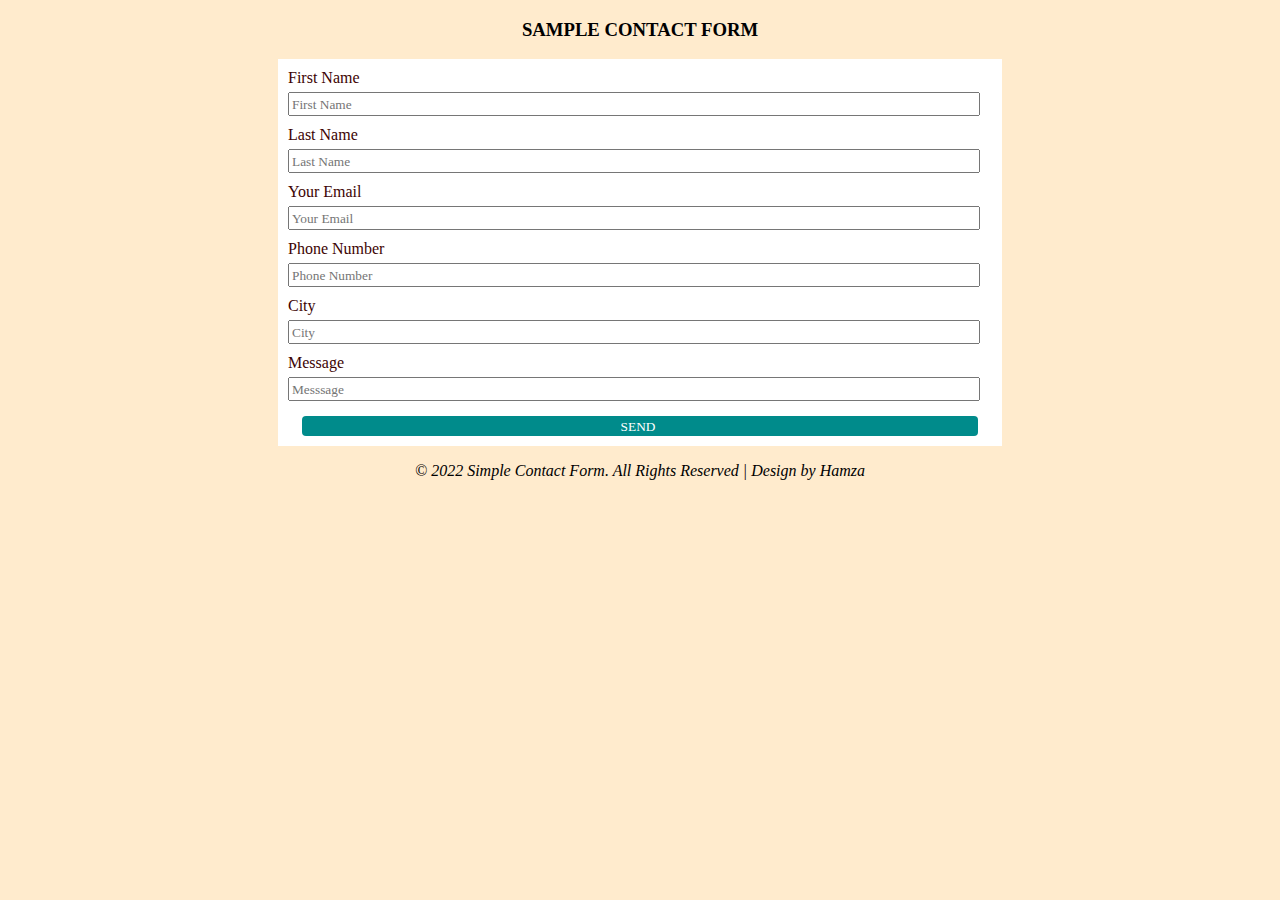
<file: index.html>
<!DOCTYPE html>
<html lang="en">
<head>
    <meta charset="UTF-8">
    <meta http-equiv="X-UA-Compatible" content="IE=edge">
    <meta name="viewport" content="width=device-width, initial-scale=1.0">
    <title>Document</title>
    <link rel="stylesheet" href="style.css">
</head>
<body>
     <section>
        <div>
             <h3 class="Tittle">Sample Contact Form</h3>
        </div>
 </section>

 <section>
    <div class="details_Form">
        <form  action="registered.html" method="post">
         <div class="input_data">
             <label for="First Name">First Name</label>
             <input type="text" name="Name" placeholder="First Name" required>
          </div>

          <div class="input_data">
             <label for="last Name">Last Name</label>
             <input type="text" name="Name" placeholder="Last Name" required>
          </div>

          <div class="input_data">
             <label for="email">Your Email</label>
             <input type="email" name="Email" placeholder="Your Email">
          </div>

          <div class="input_data">
             <label for="Number">Phone Number</label>
             <input type="number" name="Number" placeholder="Phone Number">
          </div>

          <div class="input_data">
             <label for="city">City</label>
             <input type="text" name="City" placeholder="City">
          </div>

          <div class="input_data">
             <label for="message">Message</label>
             <input type="text" name="Message" placeholder="Messsage">
          </div>

          <div class="button_input">
             <input id="Continue" type="Submit" value="Send">
          </div>
        </div> 
        </form>
    
     <div class="Text">
         <p>&copy 2022 Simple Contact Form. All Rights Reserved | Design by Hamza</p>
     </div>
 </section>
</head> 
</body>
</html>
</file>
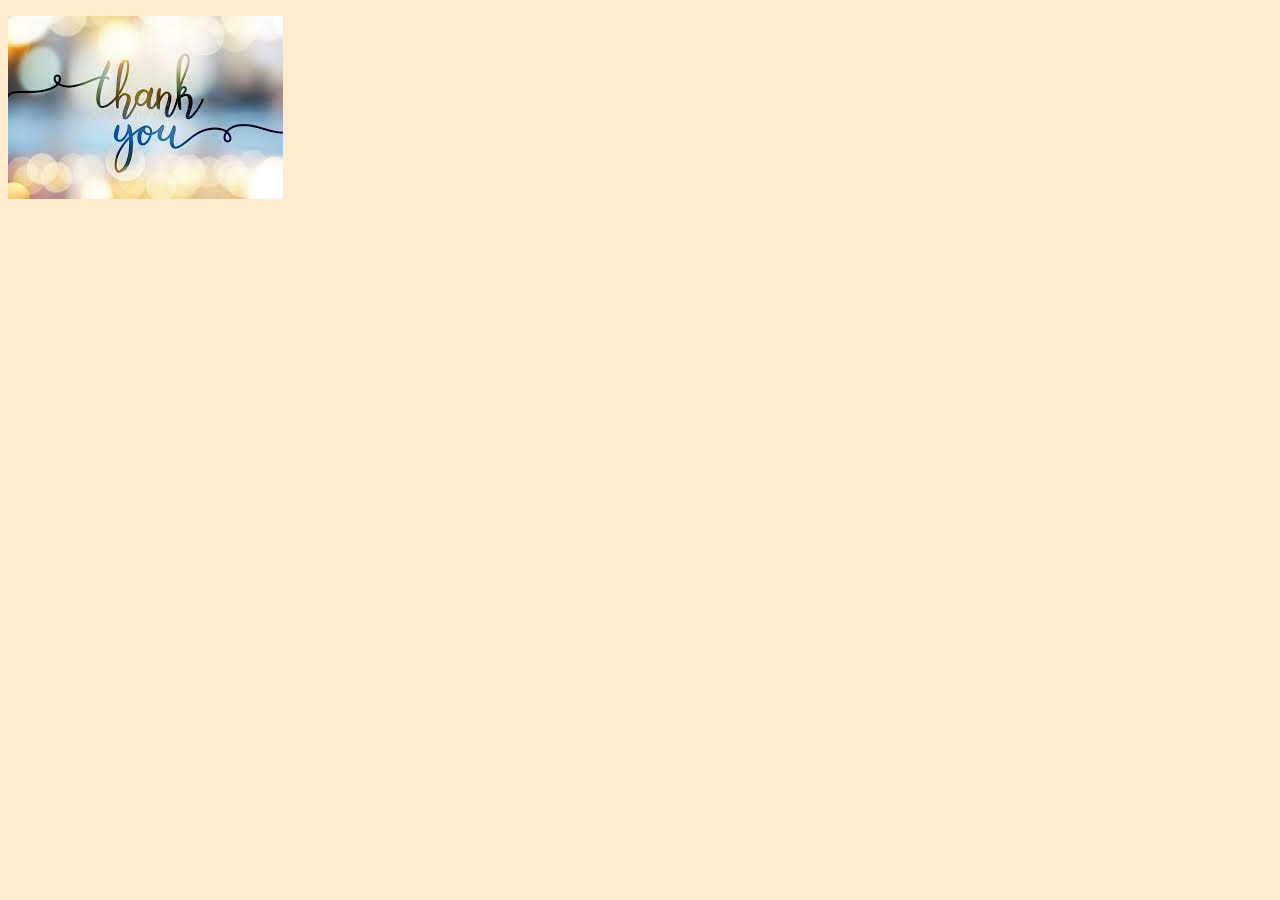
<file: registered.html>
<!DOCTYPE html>
<html lang="en">
<head>
    <meta charset="UTF-8">
    <meta http-equiv="X-UA-Compatible" content="IE=edge">
    <meta name="viewport" content="width=<device-width>, initial-scale=1.0">
    <title>Document</title>
    <link rel="stylesheet" href="style.css">
</head>
<body>
    <p><img src="image/thankyou.jpg" alt="thankyou_image"></p>
</body>
</html>
</file>
<file: style.css>
body {
    background-color:blanchedalmond;
}

.Tittle {
    text-transform: uppercase;
    text-align: center;
    font-family: 'Times New Roman', Times, serif;
    color: black;
}

.details_Form {
    background-color: white;
    padding: 10px;
    margin: 10px 270px;
}

label{
    color: rgb(61, 3, 3);
}
input{
    width: 96%;
    padding-right: 10px;
    padding-top: 3px;
    margin-top: 5px;
    font-family: Cambria;
}


.input_data {
    margin-bottom: 10px;
}

.button_input{
    text-align: center;
}

#Continue{
    background-color: darkcyan;
    text-align: center;
    text-transform: uppercase;
    color: white;
    border: 0px;
    border-radius: 4px;
}

.Text{
    text-align: center;
    color:black;
    font-style: italic;
}
</file>
